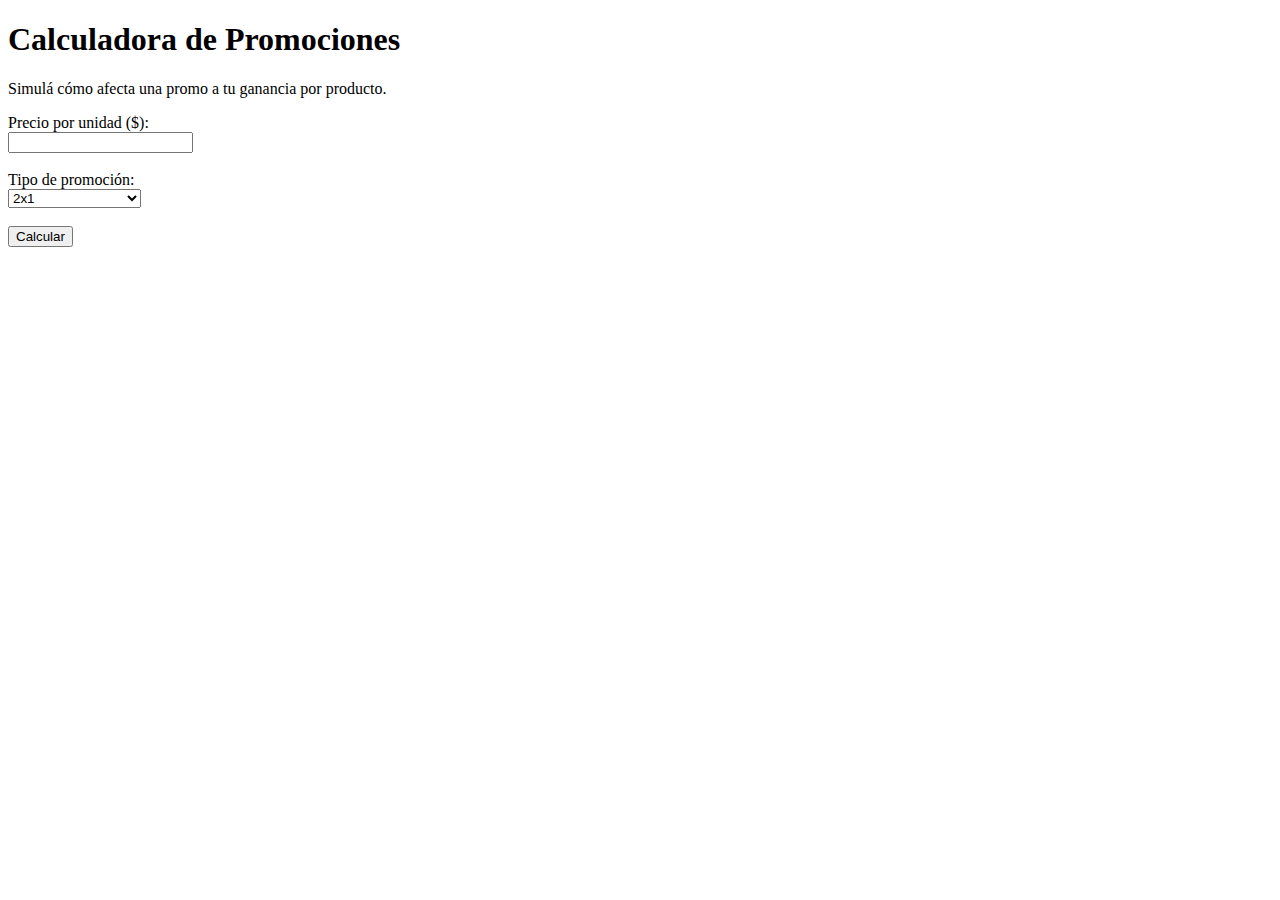
<file: calculadora-packs.html>
<!DOCTYPE html>
<html lang="es">
<head>
  <meta charset="UTF-8">
  <title>Calculadora de Packs y Promociones</title>
</head>
<body>
  <h1>Calculadora de Promociones</h1>
  <p>Simulá cómo afecta una promo a tu ganancia por producto.</p>

  <form id="formPromo">
    <label for="precio">Precio por unidad ($):</label><br>
    <input type="number" id="precio" required><br><br>

    <label for="promo">Tipo de promoción:</label><br>
    <select id="promo" required>
      <option value="2x1">2x1</option>
      <option value="3x2">3x2</option>
      <option value="2da70">2da unidad al 70%</option>
    </select><br><br>

    <button type="submit">Calcular</button>
  </form>

  <div id="resultado"></div>

  <script>
    document.getElementById("formPromo").addEventListener("submit", function(e) {
      e.preventDefault();
      const precio = parseFloat(document.getElementById("precio").value);
      const promo = document.getElementById("promo").value;
      let total = 0;
      let unidades = 0;

      if (promo === "2x1") {
        total = precio;
        unidades = 2;
      } else if (promo === "3x2") {
        total = precio * 2;
        unidades = 3;
      } else if (promo === "2da70") {
        total = precio + (precio * 0.3);
        unidades = 2;
      }

      const promedio = total / unidades;

      const resultadoHTML = `
        <h2>Resultado</h2>
        <p>Total a cobrar por el pack: $${total.toFixed(2)}</p>
        <p>Precio promedio por unidad: $${promedio.toFixed(2)}</p>
      `;

      document.getElementById("resultado").innerHTML = resultadoHTML;
    });
  </script>
</body>
</html>
</file>
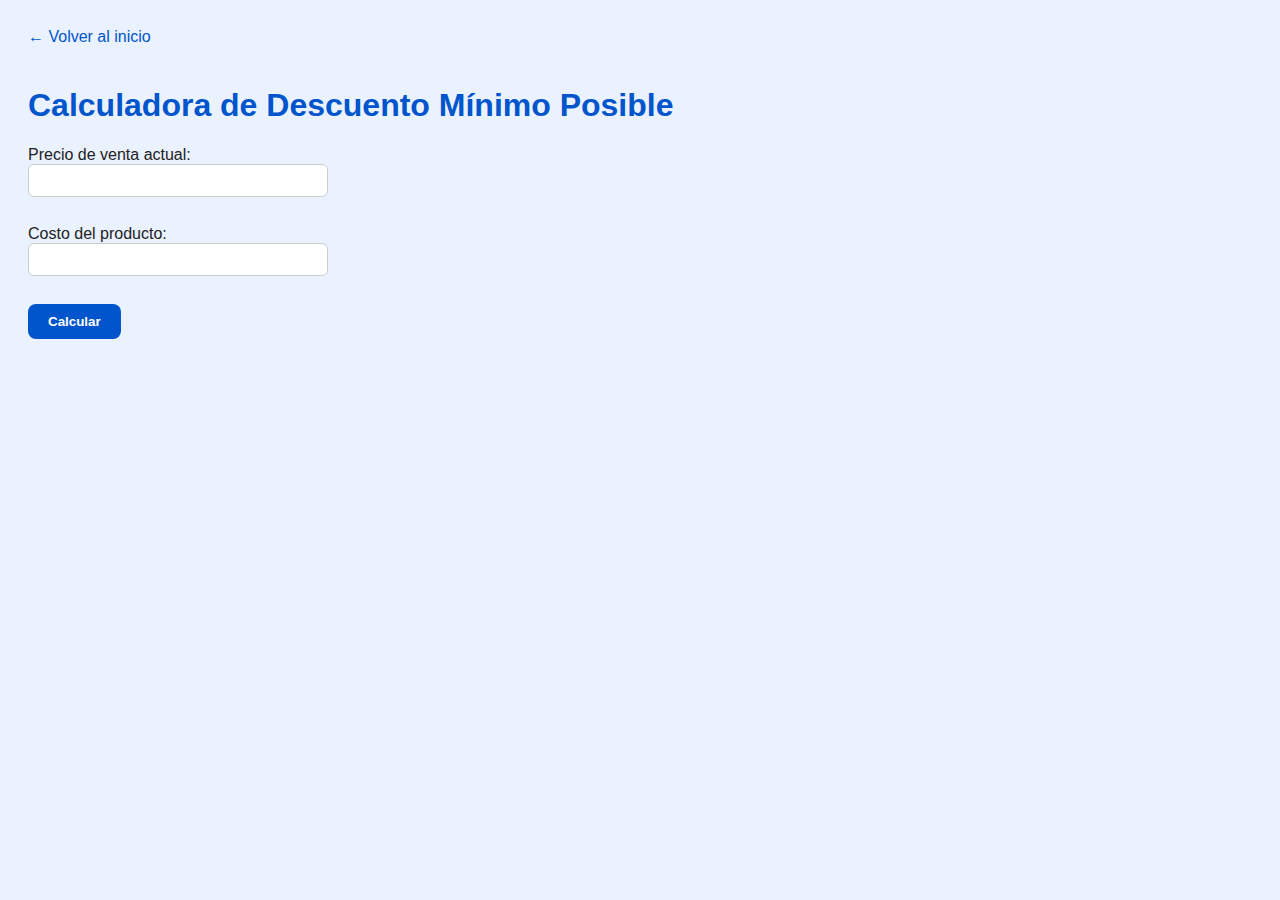
<file: descuento-minimo.html>
<!DOCTYPE html>
<html lang="es">
<head>
  <meta charset="UTF-8" />
  <meta name="viewport" content="width=device-width, initial-scale=1.0"/>
  <title>Descuento Mínimo Posible</title>
  <link rel="stylesheet" href="estilos.css">
</head>
<body class="descuento-minimo">
  <a href="index.html">← Volver al inicio</a>
  <h1>Calculadora de Descuento Mínimo Posible</h1>

  <form>
    <label>Precio de venta actual: <input type="number" id="venta" /></label><br />
    <label>Costo del producto: <input type="number" id="costo" /></label><br />
    <button type="button" onclick="calcularDescuento()">Calcular</button>
  </form>

  <p id="resultado"></p>

  <script>
    function calcularDescuento() {
      const venta = parseFloat(document.getElementById("venta").value);
      const costo = parseFloat(document.getElementById("costo").value);

      if (isNaN(venta) || isNaN(costo) || venta <= 0 || costo <= 0) {
        document.getElementById("resultado").innerText = "Completá ambos campos correctamente.";
        return;
      }

      if (costo >= venta) {
        document.getElementById("resultado").innerText = "El costo no puede ser igual o mayor al precio de venta.";
        return;
      }

      const porcentaje = ((venta - costo) / venta) * 100;
      const maxDescuento = porcentaje.toFixed(2);

      document.getElementById("resultado").innerText = `Podés ofrecer hasta un ${maxDescuento}% de descuento sin perder plata.`;
    }
  </script>
</body>
</html>
</file>
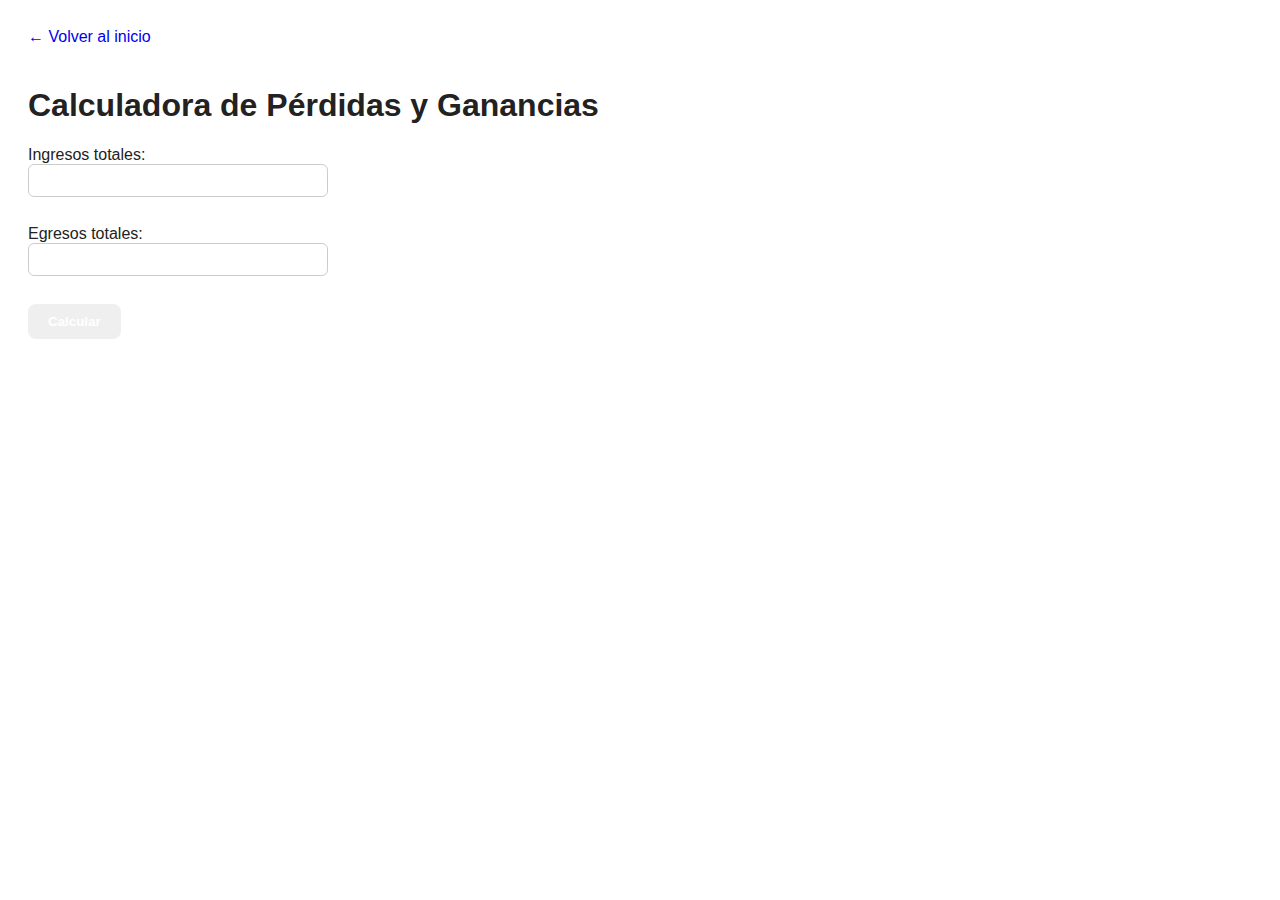
<file: perdidas-ganancias.html>
<!DOCTYPE html>
<html lang="es">
<head>
  <meta charset="UTF-8" />
  <meta name="viewport" content="width=device-width, initial-scale=1.0"/>
  <title>Pérdidas y Ganancias</title>
  <link rel="stylesheet" href="estilos.css">
</head>
<body>
  <a href="index.html">← Volver al inicio</a>
  <h1>Calculadora de Pérdidas y Ganancias</h1>

  <form>
    <label>Ingresos totales: <input type="number" id="ingresos" /></label><br />
    <label>Egresos totales: <input type="number" id="egresos" /></label><br />
    <button type="button" onclick="calcularResultado()">Calcular</button>
  </form>

  <p id="resultado"></p>

  <script>
    function calcularResultado() {
      const ingresos = parseFloat(document.getElementById("ingresos").value);
      const egresos = parseFloat(document.getElementById("egresos").value);
      if (isNaN(ingresos) || isNaN(egresos)) {
        document.getElementById("resultado").innerText = "Completá ambos campos.";
        return;
      }
      const neto = ingresos - egresos;
      const texto = neto >= 0 ? "Ganancia" : "Pérdida";
      document.getElementById("resultado").innerText = `${texto}: $${Math.abs(neto)}`;
    }
  </script>
</body>
</html>
</file>
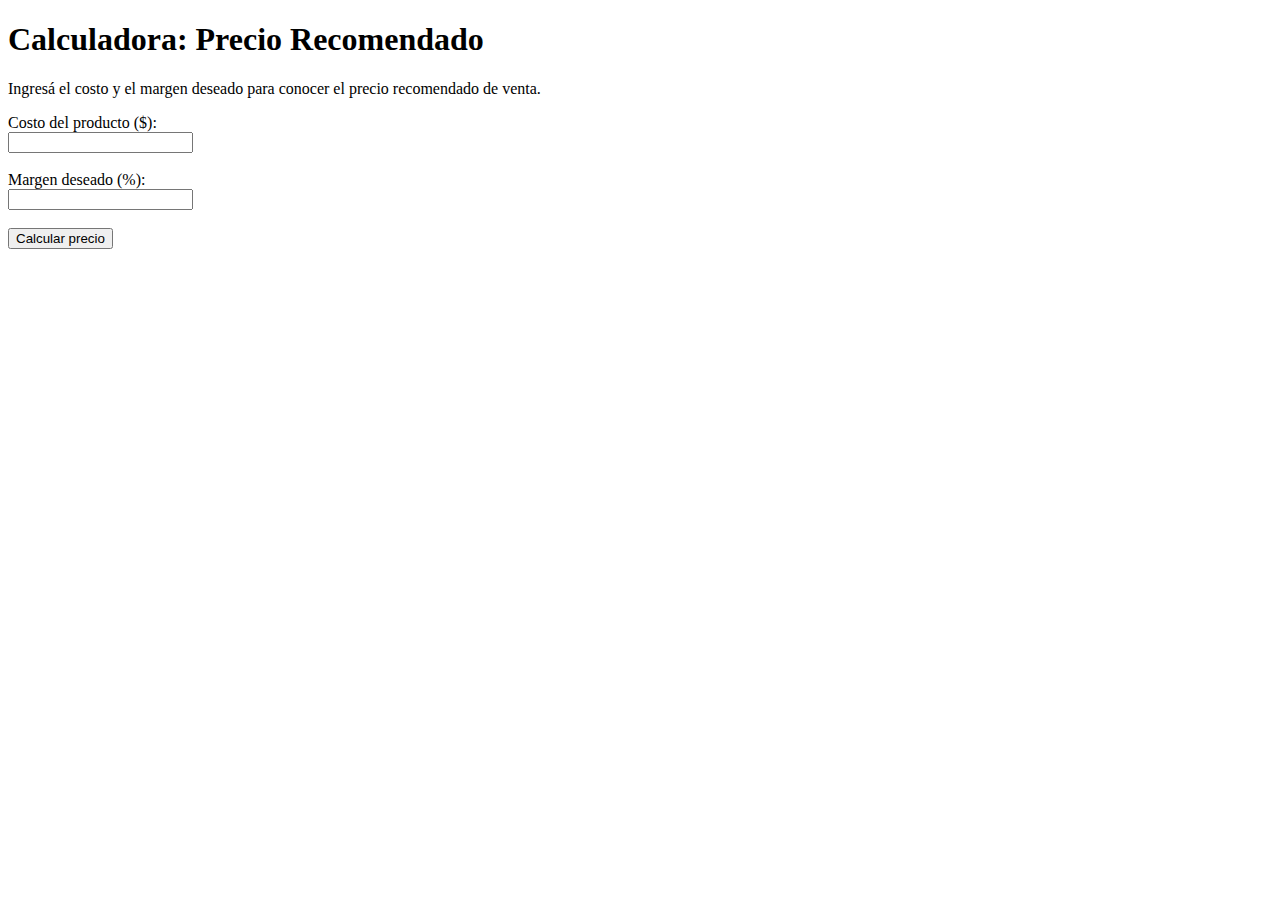
<file: precio-recomendado.html>
<!DOCTYPE html>
<html lang="es">
<head>
  <meta charset="UTF-8">
  <title>Recomendador de Precio</title>
</head>
<body>
  <h1>Calculadora: Precio Recomendado</h1>
  <p>Ingresá el costo y el margen deseado para conocer el precio recomendado de venta.</p>

  <form id="formularioPrecio">
    <label for="costo">Costo del producto ($):</label><br>
    <input type="number" id="costo" step="0.01" required><br><br>

    <label for="margen">Margen deseado (%):</label><br>
    <input type="number" id="margen" step="0.1" required><br><br>

    <button type="submit">Calcular precio</button>
  </form>

  <h2 id="resultado"></h2>

  <script>
    document.getElementById("formularioPrecio").addEventListener("submit", function(e) {
      e.preventDefault();
      const costo = parseFloat(document.getElementById("costo").value);
      const margen = parseFloat(document.getElementById("margen").value);

      if (!isNaN(costo) && !isNaN(margen)) {
        const precio = costo * (1 + margen / 100);
        document.getElementById("resultado").innerText = `💡 Precio recomendado: $${precio.toFixed(2)}`;
      } else {
        document.getElementById("resultado").innerText = "Por favor, ingresá los valores correctamente.";
      }
    });
  </script>
</body>
</html>
</file>
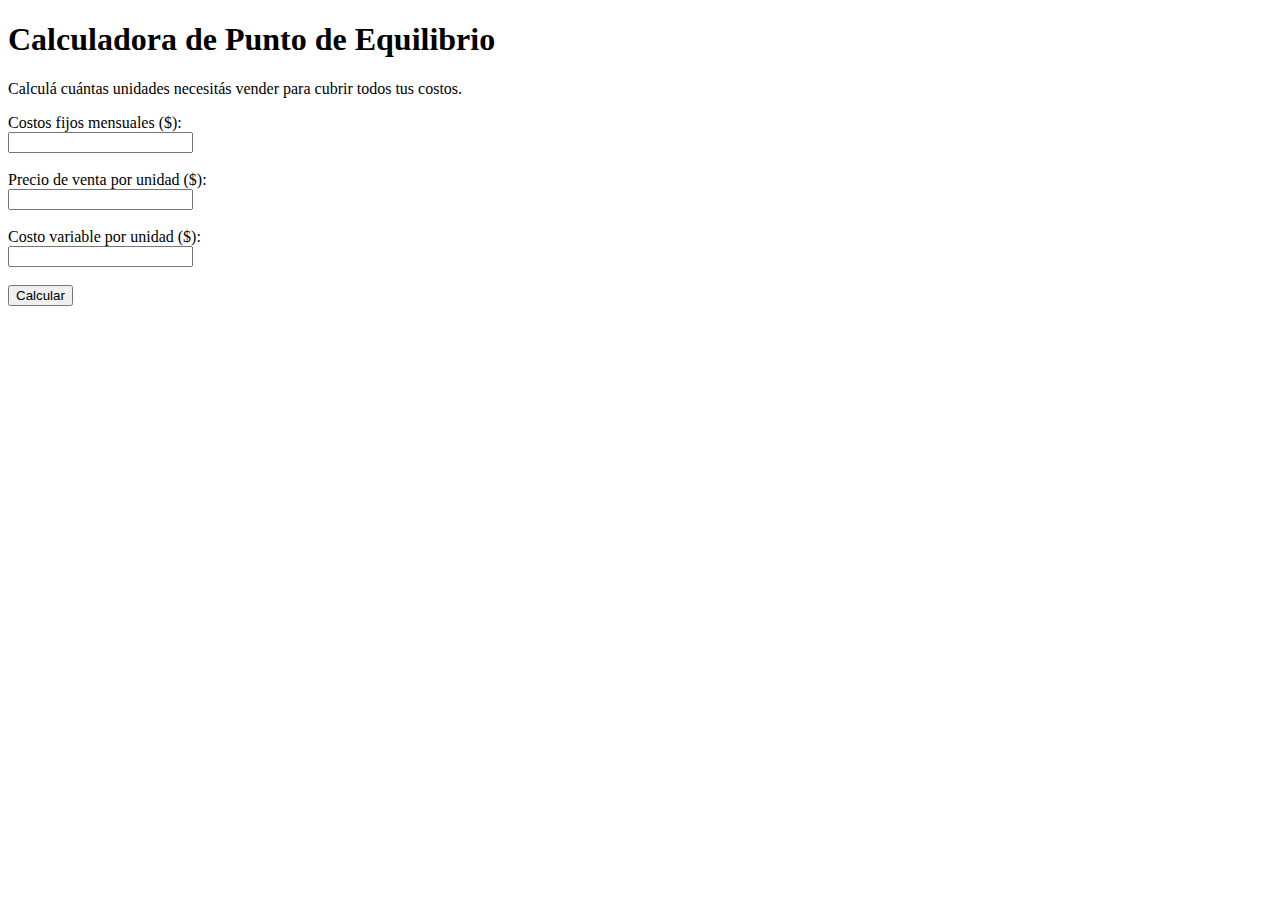
<file: punto-equilibrio.html>
<!DOCTYPE html>
<html lang="es">
<head>
  <meta charset="UTF-8">
  <title>Calculadora de Punto de Equilibrio</title>
</head>
<body>
  <h1>Calculadora de Punto de Equilibrio</h1>
  <p>Calculá cuántas unidades necesitás vender para cubrir todos tus costos.</p>

  <form id="formEquilibrio">
    <label for="costosFijos">Costos fijos mensuales ($):</label><br>
    <input type="number" id="costosFijos" required><br><br>

    <label for="precioVenta">Precio de venta por unidad ($):</label><br>
    <input type="number" id="precioVenta" required><br><br>

    <label for="costoVariable">Costo variable por unidad ($):</label><br>
    <input type="number" id="costoVariable" required><br><br>

    <button type="submit">Calcular</button>
  </form>

  <div id="resultado"></div>

  <script>
    document.getElementById("formEquilibrio").addEventListener("submit", function(e) {
      e.preventDefault();
      const costosFijos = parseFloat(document.getElementById("costosFijos").value);
      const precioVenta = parseFloat(document.getElementById("precioVenta").value);
      const costoVariable = parseFloat(document.getElementById("costoVariable").value);

      const margenContribucion = precioVenta - costoVariable;
      const puntoEquilibrio = costosFijos / margenContribucion;

      const resultadoHTML = `
        <h2>Resultado</h2>
        <p>Necesitás vender <strong>${Math.ceil(puntoEquilibrio)}</strong> unidades por mes para cubrir tus costos.</p>
      `;

      document.getElementById("resultado").innerHTML = resultadoHTML;
    });
  </script>
</body>
</html>
</file>
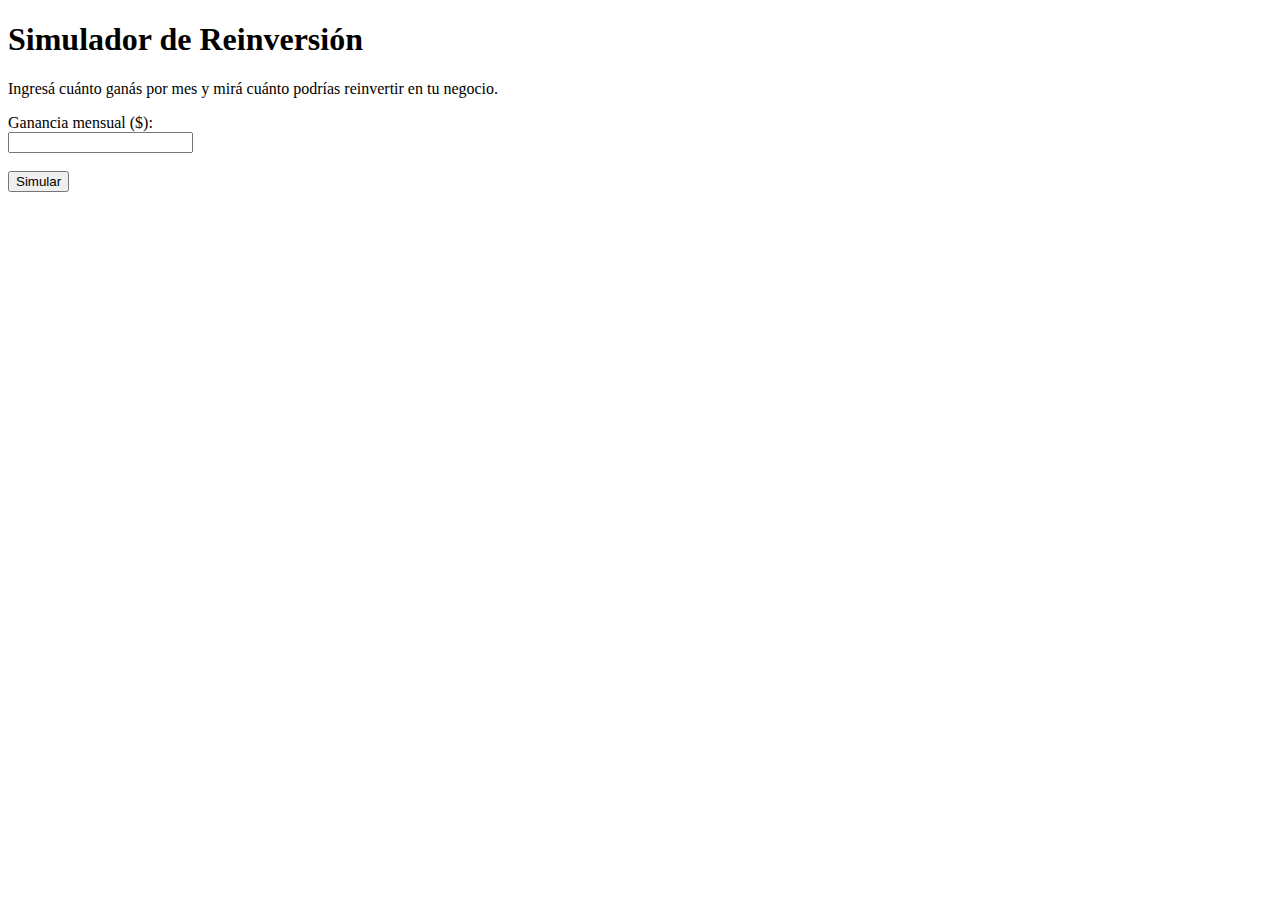
<file: simulador-reinversion.html>
<!DOCTYPE html>
<html lang="es">
<head>
  <meta charset="UTF-8">
  <title>Simulador de Reinversión</title>
</head>
<body>
  <h1>Simulador de Reinversión</h1>
  <p>Ingresá cuánto ganás por mes y mirá cuánto podrías reinvertir en tu negocio.</p>

  <form id="formReinversion">
    <label for="ganancia">Ganancia mensual ($):</label><br>
    <input type="number" id="ganancia" required><br><br>

    <button type="submit">Simular</button>
  </form>

  <div id="resultado"></div>

  <script>
    document.getElementById("formReinversion").addEventListener("submit", function(e) {
      e.preventDefault();
      const ganancia = parseFloat(document.getElementById("ganancia").value);

      if (!isNaN(ganancia)) {
        const porcentajes = [10, 25, 50, 70];
        let html = "<h2>Sugerencias de reinversión</h2><ul>";
        porcentajes.forEach(p => {
          const reinversion = ganancia * (p / 100);
          html += `<li>${p}% → $${reinversion.toFixed(2)}</li>`;
        });
        html += "</ul>";
        document.getElementById("resultado").innerHTML = html;
      } else {
        document.getElementById("resultado").innerText = "Ingresá una ganancia válida.";
      }
    });
  </script>
</body>
</html>
</file>
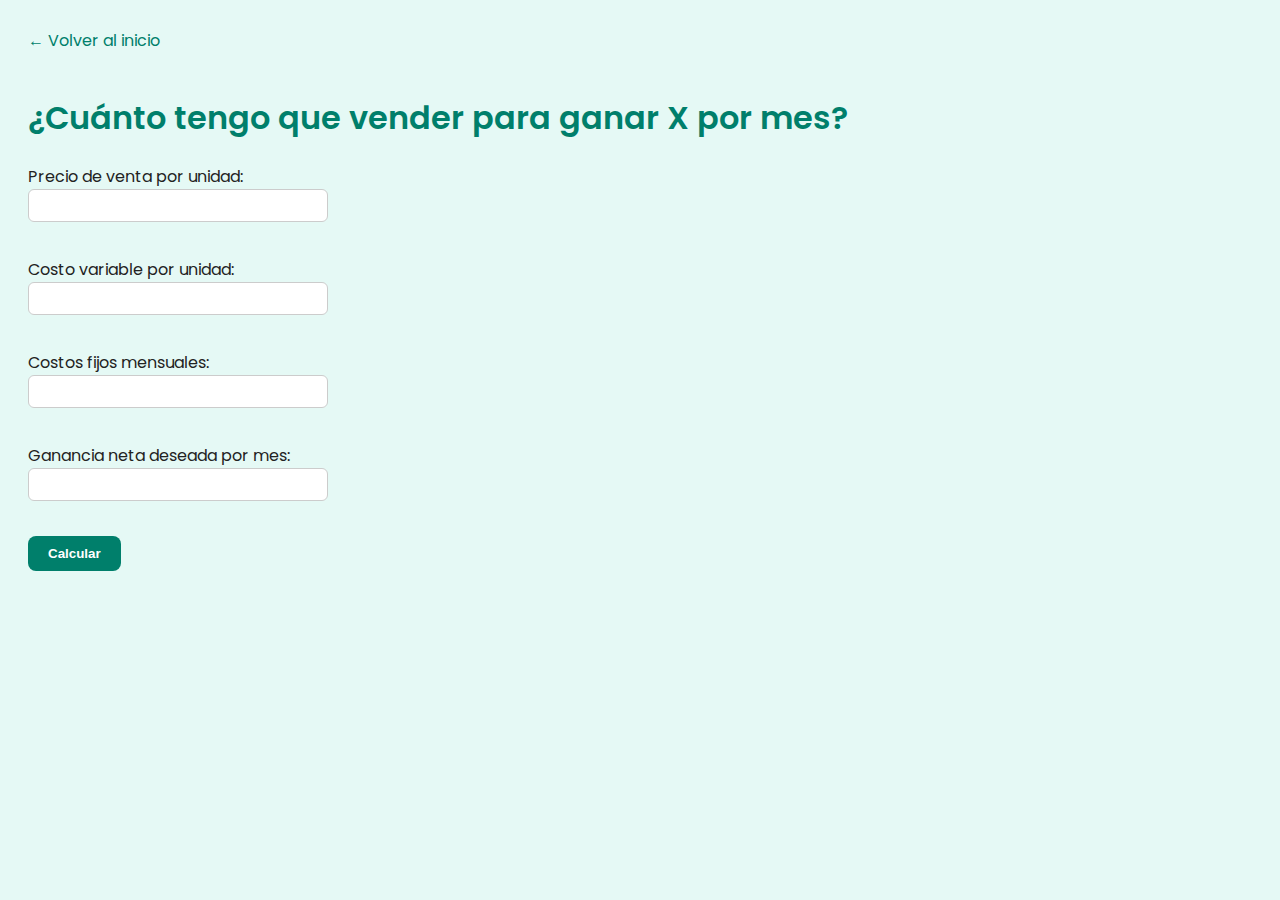
<file: venta-objetivo.html>
<!DOCTYPE html>
<html lang="es">
<head>
  <meta charset="UTF-8" />
  <meta name="viewport" content="width=device-width, initial-scale=1" />
  <title>Calculadora de Venta Objetivo</title>
  <link rel="stylesheet" href="estilos.css">
  <link href="https://fonts.googleapis.com/css2?family=Poppins:wght@300;400;600&display=swap" rel="stylesheet">
</head>
<body class="venta-objetivo">
  <a href="index.html">← Volver al inicio</a>
  <h1>¿Cuánto tengo que vender para ganar X por mes?</h1>
  <form>
    <label>Precio de venta por unidad: <input type="number" id="precio" /></label><br />
    <label>Costo variable por unidad: <input type="number" id="costo" /></label><br />
    <label>Costos fijos mensuales: <input type="number" id="costosFijos" /></label><br />
    <label>Ganancia neta deseada por mes: <input type="number" id="gananciaDeseada" /></label><br />
    <button type="button" onclick="calcularVentas()">Calcular</button>
  </form>

  <p id="resultado"></p>

  <script>
    function calcularVentas() {
      const precio = parseFloat(document.getElementById("precio").value);
      const costo = parseFloat(document.getElementById("costo").value);
      const costosFijos = parseFloat(document.getElementById("costosFijos").value);
      const gananciaDeseada = parseFloat(document.getElementById("gananciaDeseada").value);

      if ([precio, costo, costosFijos, gananciaDeseada].some(v => isNaN(v) || v < 0)) {
        document.getElementById("resultado").innerText = "Por favor, completá todos los campos con valores válidos.";
        return;
      }
      if (precio <= costo) {
        document.getElementById("resultado").innerText = "El precio de venta debe ser mayor que el costo variable por unidad.";
        return;
      }

      // Fórmula: unidades = (costos fijos + ganancia deseada) / (precio - costo variable)
      const unidades = (costosFijos + gananciaDeseada) / (precio - costo);
      const unidadesRedondeadas = Math.ceil(unidades);

      document.getElementById("resultado").innerText = `Debés vender al menos ${unidadesRedondeadas} unidades para ganar $${gananciaDeseada} al mes.`;
    }
  </script>
</body>
</html>
</file>
<file: estilos.css>
/* Estilos generales para todas las calculadoras */
body {
  font-family: 'Poppins', sans-serif;
  padding: 20px;
  color: #222;
}

label,
input,
button,
#resultado {
  display: block;
  margin-bottom: 10px;
}

input {
  padding: 8px;
  border: 1px solid #ccc;
  border-radius: 6px;
  width: 100%;
  max-width: 300px;
  box-sizing: border-box;
}

button {
  color: white;
  border: none;
  padding: 10px 20px;
  border-radius: 8px;
  font-weight: 600;
  cursor: pointer;
  transition: background-color 0.3s ease;
}

a {
  text-decoration: none;
  font-weight: 400;
  margin-bottom: 20px;
  display: inline-block;
}

/* === Calculadora Venta Objetivo === */
body.venta-objetivo {
  background-color: #E5F9F5;
}

body.venta-objetivo h1 {
  color: #007F6B;
  font-weight: 600;
}

body.venta-objetivo a {
  color: #007F6B;
}

body.venta-objetivo button {
  background-color: #007F6B;
}

body.venta-objetivo button:hover {
  background-color: #005F50;
}

/* === Calculadora Ganancia Neta === */
body.ganancia-neta {
  background-color: #FFF6E5;
}

body.ganancia-neta h1 {
  color: #D97E00;
  font-weight: 600;
}

body.ganancia-neta a {
  color: #D97E00;
}

body.ganancia-neta button {
  background-color: #D97E00;
}

body.ganancia-neta button:hover {
  background-color: #A65E00;
}

/* === Calculadora Pérdidas y Ganancias === */
body.perdidas-ganancias {
  background-color: #FCE8F3;
}

body.perdidas-ganancias h1 {
  color: #B3006F;
  font-weight: 600;
}

body.perdidas-ganancias a {
  color: #B3006F;
}

body.perdidas-ganancias button {
  background-color: #B3006F;
}

body.perdidas-ganancias button:hover {
  background-color: #80004D;
}

/* === Calculadora Descuento Mínimo === */
body.descuento-minimo {
  background-color: #EAF1FF;
}

body.descuento-minimo h1 {
  color: #0055CC;
  font-weight: 600;
}

body.descuento-minimo a {
  color: #0055CC;
}

body.descuento-minimo button {
  background-color: #0055CC;
}

body.descuento-minimo button:hover {
  background-color: #003d99;
}
</file>
